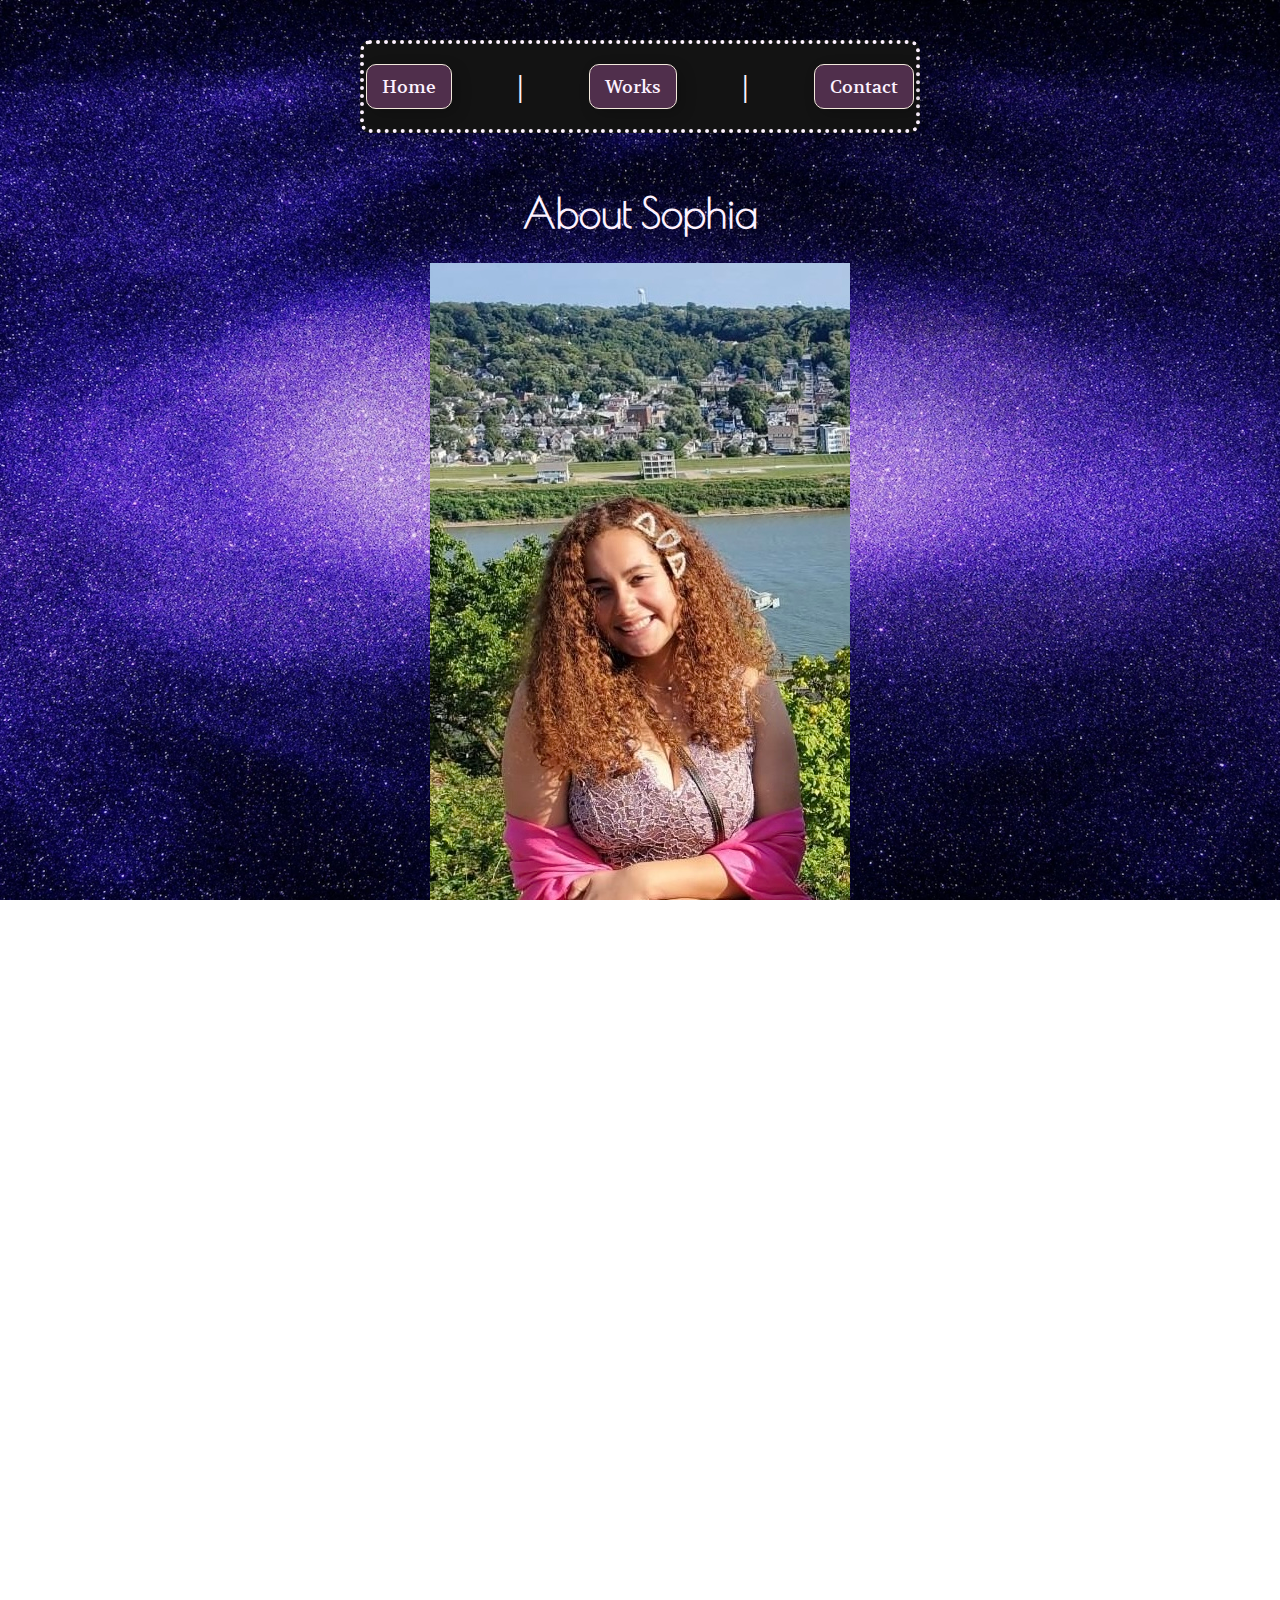
<file: about.html>
<!DOCTYPE html>
<html lang="en">

<head>
    <meta charset="UTF-8">
    <meta name="viewport" content="width=device-width, initial-scale=1.0">

    <link rel="preconnect" href="https://fonts.googleapis.com">
    <link rel="preconnect" href="https://fonts.gstatic.com" crossorigin>
    <link href="https://fonts.googleapis.com/css2?family=Poiret+One&display=swap" rel="stylesheet">

    <link rel="preconnect" href="https://fonts.googleapis.com">
    <link rel="preconnect" href="https://fonts.gstatic.com" crossorigin>
    <link href="https://fonts.googleapis.com/css2?family=Volkhov&display=swap" rel="stylesheet">

    <link rel="stylesheet" href="main_style.css" />
    <link rel="stylesheet" href="project_style.css" />
    <link rel="stylesheet" href="about_style.css" />

    <title>About</title>
</head>

<body>


    <section class="content">
        <div class="header-content">
            <div class="nav-bar">
                <a href="index.html">Home</a> |
                <a href="projects.html">Works</a> |
                <a href="contact.html">Contact</a>

            </div>

            <div class="title-intro">
                <h1><strong>About Sophia</strong></h1>
                <img src="images/Sophia_Headshot.jpg" alt="Sophia's headshot" class="profile-pic">

                <p>Scroll down to learn more about me and my journey in design and development.</p>


            </div>

        </div>
    </section>



    <section class="extended-content">
        <section class="about">
            <div class="extended-container">
                <div class="extended-head">
                    <h3><strong>Start of My Journey</strong></h3>
                </div>
                <div class="extended-text">
                    <p>
                        Honestly, the true start of my journey into game design was when I was a kid.
                        I actually have my grandmother to thank for introducing me to the world of gaming.
                        She was a huge fan of hidden object games and the Traveller's Tales Lego games,
                        and would often let me play them with her while I'd spend the summer at her house.
                        I remember being fascinated by the worlds and stories in those games, and it sparked a
                        curiosity in me about how they were made. As I got older, I wasn't sure what I wanted to do
                        with my life, but I always had a love for games and storytelling. It wasn't until I realized
                        that
                        I could actually make the kinds of games I had so many fond memories of that I decided to pursue
                        game design and development.
                    </p>
                </div>
            </div>

            <div class="extended-container">
                <div class="extended-head">
                    <h3><strong>My Experience with Game Design</strong></h3>
                </div>
                <div class="extended-text">
                    <p>

                        I knew that when I wanted to pursue a career in games, that I would be a game designer first and
                        foremost.
                        Being at the reigns and being able to push my own creative vision was something that I knew
                        I wanted to be able to do. I just have so many ideas that I want the world to experience,
                        and I want to be able to share those ideas in the most direct way possible - Games.
                        <br>
                    </p>
                    <img style="float: left; width: 400px;" src="images/grill-a-warfare/lettucecook.png" class="float-img" />

                    <p>
                        <br>
                        During my academic career as a student in a games program, I have had the opportunity to create
                        and lead many game projects,
                        both solo and in teams. In most, I took the role of either game designer or developer. And in
                        some, I took on both roles.
                        I have experience in designing and developing games across a variety of genres, including puzzle
                        games, shooters, and narrative-driven games.
                        I have worked best in indie teams, as getting to collaborate with others who have different
                        skillsets and perspectives is
                        something that I really enjoy and find the most effective for outputting polished games with a
                        clear vision, though I am capable
                        of working solo as well.

                    </p>
                </div>
            </div>

            <div class="extended-container">
                <div class="extended-head">
                    <h3><strong>My Experience with Game Development</strong></h3>
                </div>
                <div class="extended-text">
                    <img style="float: left;" src="images/grill-a-warfare/grill-a-shot-3.png" class="float-img" />

                    <p>
                        When first realizing that I wanted to work in the games industry, I also knew that I wanted to
                        learn everything
                        about everything that goes into making games. I wanted to be able to understand the entire
                        process,
                        from concept to completion, and be able to contribute in any way possible. So in school, that is
                        what I am striving to do.
                        I decided that a great way to do this was to learn how to code, as I had no prior experience
                        with coding before
                        starting at Miami. I have since become proficient in web development coding (this very site was
                        made by scratch by me!),
                        Java, C#, C++, and have experience with several game engines, including Unity and Unreal Engine.
                        <br>
                    </p>
                    <img style="float: right;" src="images/hookline&sinker_Final Presentation/8.png"
                        class="float-img" />
                    <p>
                        <br>
                        Since my time at college, I have developed a strong understanding of game mechanics,
                        player psychology, user experience design, and even software development. I am passionate about
                        creating games that
                        are not only fun to play but also meaningful and impactful for players.
                    </p>
                </div>
            </div>

        </section>
        <div class="footer">
            2026 © Sophia Hatheway
            <a href="about.html" class="footer-right">Back to Top</a>
        </div>

    </section>




</body>

<script src="script.js"></script>

</html>
</file>
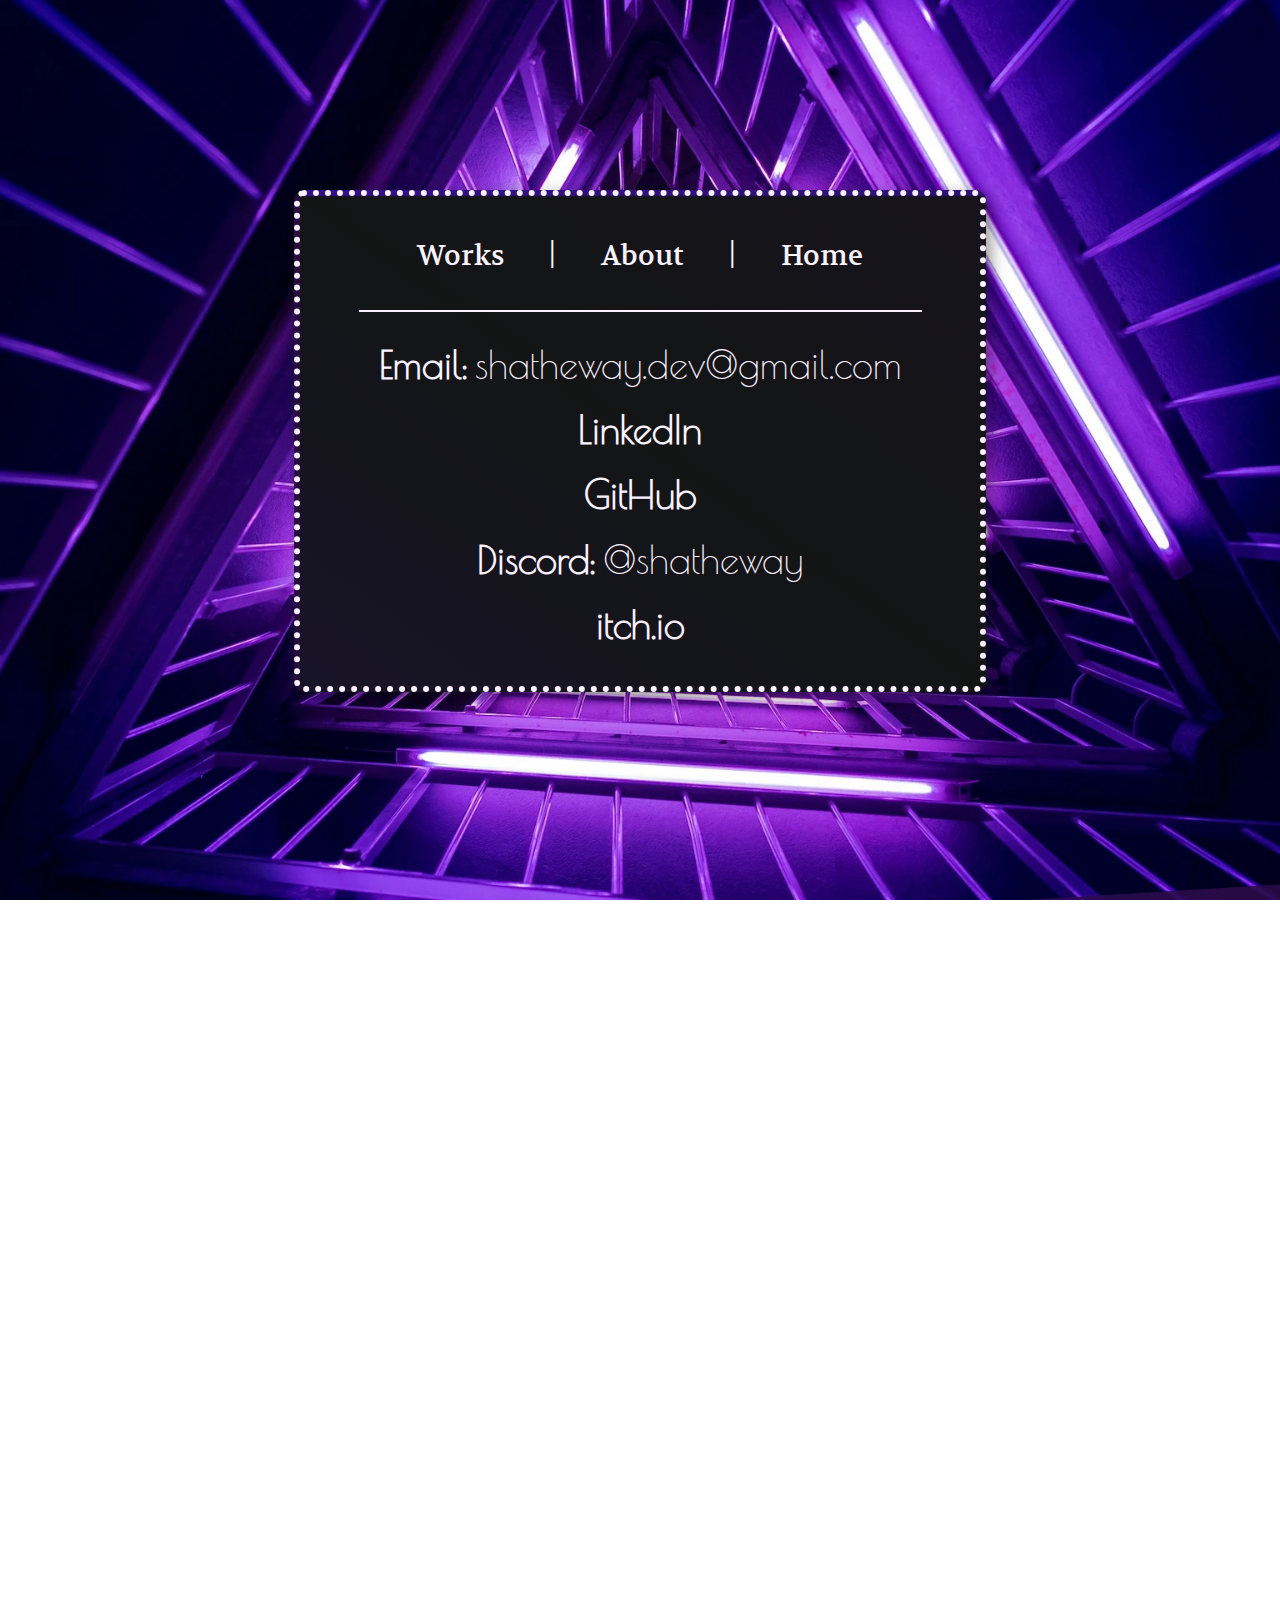
<file: contact.html>
<!DOCTYPE html>
<html lang="en">

<head>
    <meta charset="UTF-8">
    <meta name="viewport" content="width=device-width, initial-scale=1.0">

    <link rel="preconnect" href="https://fonts.googleapis.com">
    <link rel="preconnect" href="https://fonts.gstatic.com" crossorigin>
    <link href="https://fonts.googleapis.com/css2?family=Poiret+One&display=swap" rel="stylesheet">

    <link rel="preconnect" href="https://fonts.googleapis.com">
    <link rel="preconnect" href="https://fonts.gstatic.com" crossorigin>
    <link href="https://fonts.googleapis.com/css2?family=Volkhov&display=swap" rel="stylesheet">

    <link rel="stylesheet" href="main_style.css" />
    <link rel="stylesheet" href="contact_style.css" />

    <title>Contact</title>
</head>

<body>


    <section class="content">

        <div class="main-content">

            <div class="welcome-block">
                <!--  <div class="title">
                    <h1><strong>Sophia Hatheway</strong></h1>
                    <h2>Game Designer & Developer</h2>
                </div>
                -->
                <div class="links">

                    <a href="projects.html">Works</a> |
                    <a href="about.html">About</a> |
                    <a href="index.html">Home</a>

                </div>

                <ul class="contact-list">
                    <li><strong style="font-family: 'Poiret One', sans-serif;">Email:</strong> shatheway.dev@gmail.com
                    </li>
                    <li><strong style="font-family: 'Poiret One', sans-serif;"><a href="https://www.linkedin.com/in/sophia-hatheway">LinkedIn</a></strong>
                    </li>
                    <li><strong style="font-family: 'Poiret One', sans-serif;"><a
                                href="https://github.com/shathewaydev-design">GitHub</a></strong> </li>
                    <li><strong style="font-family: 'Poiret One', sans-serif;">Discord:</strong> @shatheway</li>
                    <li><strong style="font-family: 'Poiret One', sans-serif;"><a
                                href="https://shathewaydevdesign.itch.io">itch.io</a></strong> </li>
                </ul>

            </div>



        </div>




    </section>




    <section class="extended-content">

        <div class="extended-container">
            <div class="extended-head">
                <h3><strong>How to Contact Me</strong></h3>
            </div>
            <div class="extended-text">
                <p>
                    I have several methods of contact available! Email is often the best way to reach me for
                    professional inquiries, collaborations, or questions regarding my work.

                </p>
            </div>
        </div>

        <div class="footer">
            2026 © Sophia Hatheway
            <a href="contact.html" class="footer-right">Back to Top</a>
        </div>
    </section>


</body>

</html>
</file>
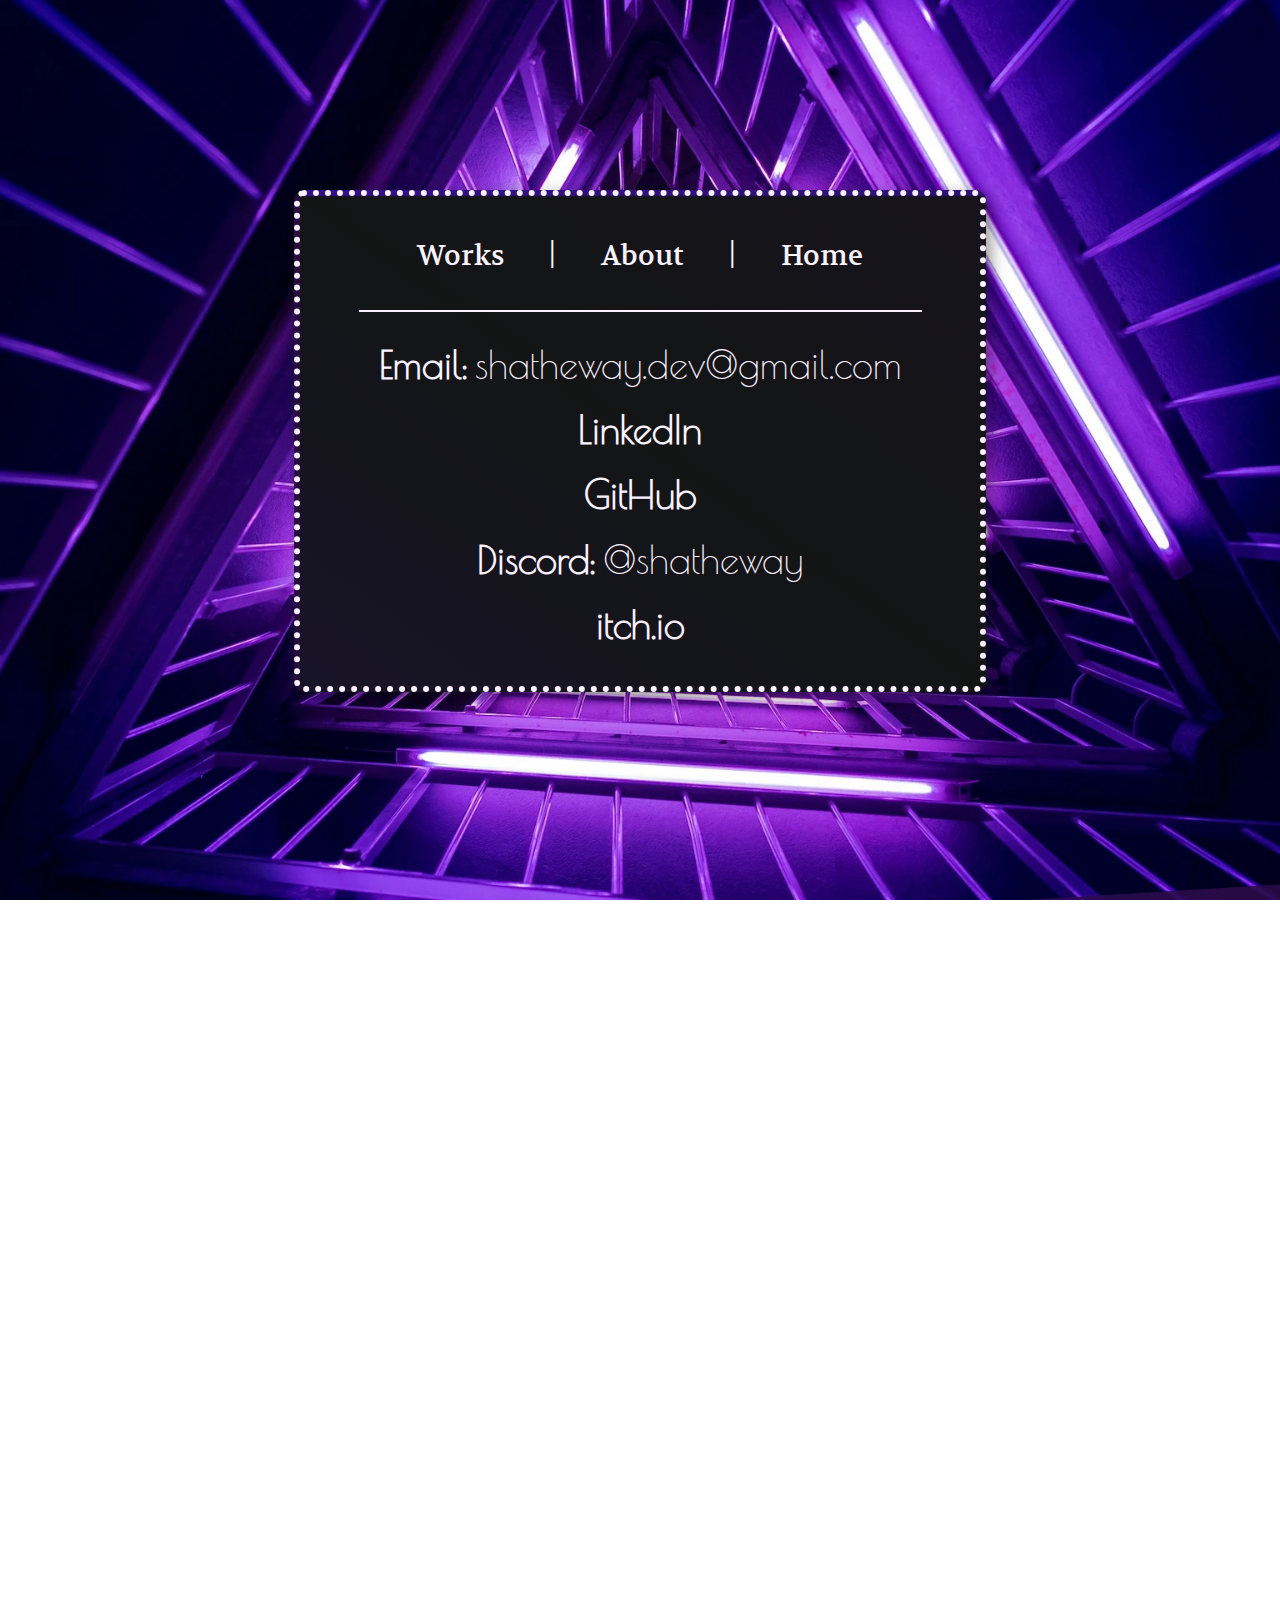
<file: update_contact.html>
<!DOCTYPE html>
<html lang="en">

<head>
    <meta charset="UTF-8">
    <meta name="viewport" content="width=device-width, initial-scale=1.0">

    <link rel="preconnect" href="https://fonts.googleapis.com">
    <link rel="preconnect" href="https://fonts.gstatic.com" crossorigin>
    <link href="https://fonts.googleapis.com/css2?family=Poiret+One&display=swap" rel="stylesheet">

    <link rel="preconnect" href="https://fonts.googleapis.com">
    <link rel="preconnect" href="https://fonts.gstatic.com" crossorigin>
    <link href="https://fonts.googleapis.com/css2?family=Volkhov&display=swap" rel="stylesheet">

    <link rel="stylesheet" href="main_style.css" />
    <link rel="stylesheet" href="update_contact_style.css" />

    <title>Contact</title>
</head>

<body>


    <section class="content">

        <div class="main-content">

            <div class="welcome-block">
                <!--  <div class="title">
                    <h1><strong>Sophia Hatheway</strong></h1>
                    <h2>Game Designer & Developer</h2>
                </div>
                -->
                <div class="links">

                    <a href="projects.html">Works</a> |
                    <a href="about.html">About</a> |
                    <a href="index.html">Home</a>

                </div>

                <ul class="contact-list">
                    <li><strong style="font-family: 'Poiret One', sans-serif;">Email:</strong> shatheway.dev@gmail.com
                    </li>
                    <li><strong style="font-family: 'Poiret One', sans-serif;"><a href="https://www.linkedin.com/in/sophia-hatheway-28261a383/">LinkedIn</a></strong>
                    </li>
                    <li><strong style="font-family: 'Poiret One', sans-serif;"><a
                            href="https://github.com/shathewaydev-design">GitHub</a></strong> </li>
                    <li><strong style="font-family: 'Poiret One', sans-serif;">Discord:</strong> @shatheway</li>
                    <li><strong style="font-family: 'Poiret One', sans-serif;"><a
                            href="https://shathewaydevdesign.itch.io">itch.io</a></strong> </li>
                </ul>

            </div>



        </div>




    </section>




    <section class="extended-content">

        <div class="extended-container">
            <div class="extended-head">
                <h3><strong>How to Contact Me</strong></h3>
            </div>
            <div class="extended-text">
                <p>
                    I have several methods of contact available! Email is often the best way to reach me for
                    professional inquiries, collaborations, or questions regarding my work.

                </p>
            </div>
        </div>

        <div class="footer">
            2026 © Sophia Hatheway
            <a href="contact.html" class="footer-right">Back to Top</a>
        </div>
    </section>


</body>

</html>
</file>
<file: main_style.css>
html,
body {
    height: 100%;
    margin: 0;
    overflow-x: hidden;
}

body {
    /* background: linear-gradient(to bottom left, #70587C, #502F4C); */

    min-height: 100vh;
    background-image: url("images/background_imgs/sandro-katalina-purple_triangle-unsplash.webp");
    background-size: cover;
    background-attachment: fixed;
    /* parallax effect */
    /* keeps aspect ratio */
    background-position: center;
    background-repeat: no-repeat;
    position: relative;

    display: flex;
    flex-direction: column;
    /* horizontal */
    align-items: center;
    background-repeat: no-repeat;
    /* stop tiling */
    background-attachment: fixed;
    /* fix the background */

}



.background {
    display: flex;
    flex-direction: column;



}

.content {
    display: flex;
    flex-direction: column;
    align-items: center;
    justify-content: center;
    width: 100%;
    margin: auto;
}

.extended-content {
    display: flex;
    flex-direction: column;
    align-items: center;
    justify-content: center;
    width: 100%;

    margin: auto;
    padding: 20px;

    margin-top: 150px; /* space from header for parallax style -- adjust as needed */

    min-height: 100vh;
    background: linear-gradient(to bottom left, #280B42E6, #331087E6, #B623FFE6);
    position: relative;
    z-index: 1;

    clip-path: polygon(
        0 80px,      /* left top */
        100% 0,      /* right top */
        100% 100%,   /* bottom right */
        0 100%       /* bottom left */
    );
}


.header {
    margin: 0 auto;
    background-color: #C8B8DB;
    display: flex;
    flex-direction: row;
    align-items: center;
    justify-content: center;
    padding: 10px;
    width: 100%;
    max-height: 150px;
    border-bottom: #F3E9DC 1px solid;
    box-shadow: 5px 5px 15px rgba(0, 0, 0, 0.2);
}

.header-content {
    display: flex;
    flex-direction: row;
    align-items: center;
    justify-content: space-between;
    width: 100%;
}

.title-logo {
    color: #502F4C;
    display: flex;
    flex-direction: column;
    align-items: center;
    justify-content: center;
    padding: 30px;
    font-family: "Poiret One", sans-serif;
    font-weight: 400;
    font-style: normal;
    border: #F3E9DC 8px dotted;
    border-radius: 25px;

    /* Smooth animation */
    transition:
        transform 0.25s ease,
        background-color 0.25s ease;
}

.title-logo h1 {
    margin: 0;
    font-size: 38px;
}

.title-logo h2 {
    border-top: #502F4C 2px solid;
    margin: 0;
    font-size: 22px;
}

.title-logo:hover {
    transform: scale(1.05);
    /* Slightly enlarge on hover */
    transition: transform 0.3s ease;
    border: #8A00C4 8px dotted;
}

.nav-bar {
    display: flex;
    flex-direction: row;
    align-items: center;
    justify-content: center;
    gap: 20px;
    padding: 30px;
    font-family: "Volkhov", serif;
    font-weight: 400;
    font-style: normal;
}

.nav-bar a {
    text-decoration: none;
    color: #F3E9DC;
    font-size: 18px;
    background-color: #502F4C;
    padding: 10px 15px;
    border-radius: 10px;
    box-shadow: 5px 5px 15px rgba(0, 0, 0, 0.2);
    border: #F3E9DC 1px solid;
    cursor: pointer;

    /* Smooth animation */
    transition:
        transform 0.25s ease,
        background-color 0.25s ease;
}

.nav-bar a:hover {
    transform: scale(1.2);
    /* "Blow up" effect */
    background-color: #8A00C4;
    /* Change button color */
}

.footer {
    background: #131515;
    color: #FDF2FF;
    text-align: center;
    padding: 1rem;
    width: 100%;
}


.main-content {
    display: flex;
    flex-direction: column;
    align-items: center;
    justify-content: center;
    padding: 20px;
    margin: 20px;


}

.main-content h3 {
    color: #000;
    font-family: "Poiret One", sans-serif;
    font-weight: 400;
    font-style: normal;
    font-size: 25px;
    text-align: center;
}

.main-content p {
    font-family: "Volkhov", serif;
    font-weight: 400;
    font-style: normal;
    font-size: 18px;
    margin-bottom: 20px;
    padding: 10px;
    line-height: 1.5;


}

.welcome-block {
    display: flex;
    flex-direction: column;
    align-items: center;
    justify-content: center;

    width: 600px;
    height: 450px;

    margin-top: 150px;  /* space from top of vh for parallax style -- adjust as needed // MOBILE!! */

    background-color: #131515;
    background: linear-gradient(to bottom left, #280B42, #131515, #331087);
    animation: gradientShift 20s ease infinite;
    background-size: 600% 600%;
    border-radius: 10px;
    border: #FDF2FF 6px dotted;
    box-shadow: 5px 5px 15px rgba(0, 0, 0, 0.4);

    color: #FDF2FF;
    font-family: "Poiret One", sans-serif;
    font-weight: 400;
    font-style: normal;
    font-size: 28px;
    padding: 20px 40px;
    gap: 20px;

}

@keyframes gradientShift {
    0% {
        background-position: 0% 50%;
    }

    50% {
        background-position: 100% 50%;
    }

    100% {
        background-position: 0% 50%;
    }
}

.welcome-block h1 {
    margin: 10px;
    padding: 10px;

    text-align: center;

}

.welcome-block h2 {

    border-top: #FDF2FF 2px solid;
    margin: 0;
    font-size: 35px;
    padding-top: 10px;
    text-align: center;


}

.links {

    display: flex;
    flex-direction: row;
    align-items: center;
    font-family: "Volkhov", serif;
    padding-top: 20px;
    gap: 30px;

}

.links a {
    text-decoration: none;
    border-bottom: 2px solid transparent;
    /* reserve space */
    position: relative;
    color: #FDF2FF;
    font-size: 28px;
    padding: 10px 15px;
    padding-bottom: 0;
    cursor: pointer;
    /* Smooth animation */
    transition:
        transform 0.25s ease,
        background-color 0.25s ease;
}

.links a:hover {
    transform: scale(1.2);
    /* "Blow up" effect */
    color: #A245FF;
    /* Change button color */
}

.links a::after {
    content: "";
    position: absolute;
    left: 0;
    bottom: -4px;
    /* space below text */
    width: 100%;
    height: 2px;
    background-color: #A245FF;

    transform: scaleX(0);
    transform-origin: left;
    transition: transform 0.3s ease;
}

.links a:hover::after {
    transform: scaleX(1);
}

.extended-container {
    display: flex;
    flex-direction: column;
    align-items: center;
    justify-content: center;

    color: #FDF2FF;
    font-family: "Volkhov", serif;
    text-align: center;
    font-size: x-large;

    background: #131515;
    border-radius: 10px;
    border: #FDF2FF 6px dotted;

    max-width: 800px;
    padding: 40px;

    
}
</file>
<file: project_style.css>
html,
body {
    background-image: url("images/background_imgs/daniele-levis-pelusi-2nd_galaxy-unsplash.webp");
    height: 100%;
    margin: 0;

}

body {
    display: flex;
    flex-direction: column;
    min-height: 100vh;
}


.content {
    display: flex;
    flex-direction: column;
    justify-content: center;
    width: 100%;
    margin: 40px;

    flex: 1;
}

.header-content {
    display: flex;
    flex-direction: column;
    justify-content: center;
}

.extended-content {

    clip-path: inset(0% 0% 0% 0%);
}   


/* Hide hamburger on desktop */
.hamburger {
  display: none;
  flex-direction: column;
  gap: 6px;
  cursor: pointer;
}

.hamburger span {
  width: 30px;
  height: 3px;
  background: white;
  transition: 0.3s ease;
}


.nav-bar {
    color: #FDF2FF;
    display: flex;
    flex-direction: row;
    align-items: center;
    justify-content: center;
    position: relative;

    z-index: 2;

    background: #131313;
    border-radius: 10px;
    border: #FDF2FF 4px dotted;

    font-family: "Volkhov", serif;
    text-align: center;
    font-size: 28px;

    width: 40%;
    padding: 20px;
    gap: 50px;


}

.nav-bar a {
    color: #FDF2FF;
    text-decoration: none;
    margin: 0 15px;

    transition:
        transform 0.25s ease,
        background-color 0.25s ease;

}

.nav-bar a:hover {
    transform: scale(1.2);
    /* "Blow up" effect */
    color: #A245FF;
    /* Change button color */
}

.nav-bar a::after {
    content: "";
    position: absolute;
    left: 0;
    bottom: -4px;
    /* space below text */
    width: 100%;
    height: 2px;
    background-color: #A245FF;

    transform: scaleX(0);
    transform-origin: left;
    transition: transform 0.3s ease;
}

.nav-bar a:hover::after {
    transform: scaleX(1);
}

.title-intro {
    display: flex;
    flex-direction: column;
    align-items: center;
    justify-content: center;
    padding-top: 30px;

    color: #FDF2FF;
    font-family: "Volkhov", serif;
    text-align: center;
    font-size: 20px;
}

.title-intro h1 {
    font-family: "Poiret One", cursive;
}

.projects {
    display: flex;
    justify-content: center;
    gap: 60px;
    padding: 100px 20px;
}

.lane {
    display: flex;
    flex-direction: column;
    gap: 80px;

}

.project-card {
    display: flex;
    flex-direction: column;
    align-items: center;
    justify-content: center;
    width: 400px;
    padding: 40px;
    background: linear-gradient(to bottom left, #280B42E6, #331087E6, #B623FFE6);
    color: #FDF2FF;
    font-family: "Volkhov", serif;


    clip-path: polygon(10% 0,
            100% 0,
            90% 100%,
            0% 100%);


    transition: transform 0.3s ease;
}

.project-card:nth-child(even) {
    clip-path: polygon(0 0,
            90% 0,
            100% 100%,
            10% 100%);
}

.project-card h2 {
    margin-top: 20px;
    font-family: "Poiret One", cursive;
    font-size: 28px;

}

.project-card p {
    font-family: "Volkhov", serif;
    text-align: center;
    font-size: 18px;
    padding: 0px 20px 25px 20px;
}

.project-card img {
    width: 75%;
    height: auto;
    border-radius: 10px;
}

.project-card.expanded .project-full {
    max-height: 550px;
    /* large enough to fit content */
    padding-bottom: 50px;
    padding-top: 20px;

}


.project-preview {
    display: flex;
    flex-direction: column;
    align-items: center;
    justify-content: center;
}

.project-full {
    max-height: 0;
    overflow: hidden;
    transition: max-height 0.4s ease;
    display: flex;
    flex-direction: column;
    align-items: center;
    justify-content: center;

}

.project-full a {
    color: #FFB625;
    margin: 0 15px;

    transition:
        transform 0.25s ease,
        background-color 0.25s ease;

}

.expand-btn {
    font-family: "Volkhov", serif;
    font-size: 15px;

    margin-top: auto;
    padding: 10px 15px;
    background: #131313;
    color: #FDF2FF;
    border: none;
    border-radius: 10px;
    cursor: pointer;

    transition:
        transform 0.25s ease,
        color 0.25s ease;
}

.expand-btn:hover {
    transform: scale(1.1);
    color: #A245FF;
}


.right-lane {
    margin-top: 120px;
}

@media (max-width: 900px) {
    .projects {
        flex-direction: column;
        align-items: center;
    }

    .right-lane {
        margin-top: 0;
    }

    .nav-bar {
    position: absolute;
    top: 80px;
    right: 0;
    background: #131313;
    width: 100%;
    flex-direction: column;
    align-items: center;
    justify-self: center;
    font-size: 24px;
    gap: 20px;
    padding: 20px 0;

    /* Hide by default */
    transform: translateY(-200%);
    transition: transform 0.4s ease;
  }

  .nav-bar.active {
    transform: translateY(0);
  }

  .hamburger {
    display: flex;
  }

  .title-intro {
    padding: 20px;
  }


}
</file>
<file: about_style.css>
.life-section {
    flex-direction: column;
    margin-bottom: 30px;
    padding-left: 30px;
    padding-right: 30px;
    padding-bottom: 30px;
    border: #F3E9DC 2px solid;
    border-radius: 20px;

}

.life-section h4 {
    font-family: "Poiret One", sans-serif;
    font-weight: 400;
    font-style: normal;
    font-size: 20px;
}

.self-info {
    display: flex;
    flex-direction: column;
}

.life-pics {
    display: flex;
    flex-direction: row;
    justify-content: center;
    align-items: center;
    gap: 20px;
    margin: 15px;
}

.life-pics img {

    margin: 15px;
    border: #F3E9DC 4px dotted;
    border-radius: 15px;
}
</file>
<file: contact_style.css>
.links {
    margin-top: 30px;
}

.contact-list {
    display: flex;
    flex-direction: column;
    align-items: center;
    justify-content: center;
    border-top: #FDF2FF 2px solid;
    margin-top: 15px;
    padding: 20px;
    padding-top: 30px;
    gap: 20px;

    font-size: 38px;
    list-style-type: none;

}

.contact-list a {
    text-decoration: none;
    color: #FDF2FF;

    transition:
        transform 0.25s ease,
        color 0.25s ease;

}

.contact-list a:hover {
    transform: scale(1.1);
    color: #B623FF;
    padding: 10px 15px;
    border-radius: 5px;
}

.contact-list a::after {
    
    transform: scaleX(0);
    transform-origin: left;
    transition: transform 0.3s ease;
}

.contact-list a:hover::after {
    transform: scaleX(1);
}
</file>
<file: update_contact_style.css>
.links {
    margin-top: 30px;
}

.contact-list {
    display: flex;
    flex-direction: column;
    align-items: center;
    justify-content: center;
    border-top: #FDF2FF 2px solid;
    margin-top: 15px;
    padding: 20px;
    padding-top: 30px;
    gap: 20px;

    font-size: 38px;
    list-style-type: none;

}

.contact-list a {
    text-decoration: none;
    color: #FDF2FF;

    transition:
        transform 0.25s ease,
        color 0.25s ease;

}

.contact-list a:hover {
    transform: scale(1.1);
    color: #B623FF;
    padding: 10px 15px;
    border-radius: 5px;
}

.contact-list a::after {
    
    transform: scaleX(0);
    transform-origin: left;
    transition: transform 0.3s ease;
}

.contact-list a:hover::after {
    transform: scaleX(1);
}
</file>
